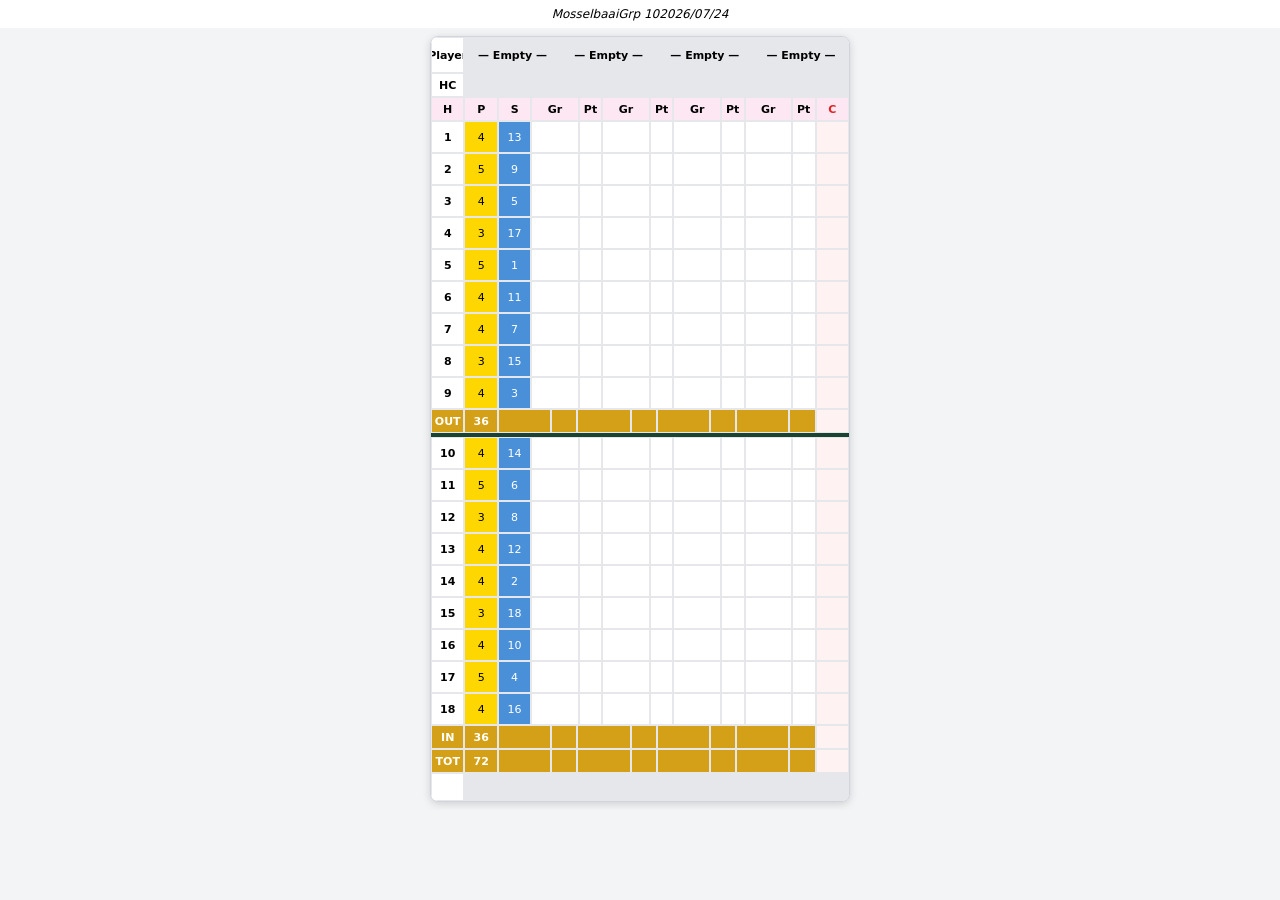
<file: index.html>
<!DOCTYPE html>
<html lang="en">
<head>
<link rel="stylesheet" href="scorecard.css">
<meta charset="UTF-8">
<meta name="viewport" content="width=device-width, initial-scale=1.0, maximum-scale=1.0, user-scalable=no">
<title>Mosselbaai Scorecard Template</title>
<style>
  * { box-sizing: border-box; }
  html, body { margin: 0; padding: 0; overflow-x: hidden; background: #f3f4f6; font-family: ui-sans-serif, system-ui, sans-serif; }
  .card { width: 100%; max-width: 420px; margin: 8px auto; background: #fff; box-shadow: 0 2px 8px rgba(0,0,0,0.15); border-radius: 8px; overflow: hidden; border: 1px solid #d1d5db; font-size: 11px; }
  .row { display: flex; }
  .cell { flex: 1 1 0; min-width: 0; display: flex; align-items: center; justify-content: center; border: 1px solid #e5e7eb; padding: 2px; text-align: center; overflow: hidden; text-overflow: ellipsis; white-space: nowrap; }
  .fixed-col { flex: 0 0 8%; max-width: 8%; }
  .split { flex: 1 1 0; display: flex; padding: 0; }
  .split .gr { flex: 7 1 0; border: 1px solid #e5e7eb; }
  .split .pt { flex: 3 1 0; border: 1px solid #e5e7eb; }
  .h9 { height: 36px; }
  .h6 { height: 24px; }
  .h7 { height: 28px; }
  .h8 { height: 32px; }
  .bold { font-weight: 700; }
  .semibold { font-weight: 600; }
  .white-bg { background: #fff; }
  .gray-bg { background: #e5e7eb; }
  .pink-bg { background: #fce7f3; }
  .gold-bg { background: #d4a017; color: #fff; }
  .yellow-bg { background: #ffd700; }
  .blue-bg { background: #4a90d9; color: #fff; }
  .red-bg { background: #fef2f2; }
  .red-text { color: #dc2626; }
  .divider { height: 4px; background: #1b4332; }
</style>
</head>
<body>
 <div class="mk-row-banner mk-cell" style="grid-column: 1 / 13;">
    <span class="mk-banner-left">Mosselbaai</span>
    <span class="mk-banner-center">Grp 10</span>
    <span class="mk-banner-right">2026/07/24</span>
</div>
<div class="card">

  <div class="row h9">
    <div class="cell fixed-col semibold white-bg">Player</div>
    <div class="cell bold gray-bg">— Empty —</div>
    <div class="cell bold gray-bg">— Empty —</div>
    <div class="cell bold gray-bg">— Empty —</div>
    <div class="cell bold gray-bg">— Empty —</div>
  </div>

  <div class="row h6">
    <div class="cell fixed-col semibold white-bg">HC</div>
    <div class="cell bold gray-bg"></div>
    <div class="cell bold gray-bg"></div>
    <div class="cell bold gray-bg"></div>
    <div class="cell bold gray-bg"></div>
  </div>

  <div class="row h6 semibold">
    <div class="cell fixed-col pink-bg">H</div>
    <div class="cell fixed-col pink-bg">P</div>
    <div class="cell fixed-col pink-bg">S</div>
    <div class="split"><div class="cell gr pink-bg">Gr</div><div class="cell pt pink-bg">Pt</div></div>
    <div class="split"><div class="cell gr pink-bg">Gr</div><div class="cell pt pink-bg">Pt</div></div>
    <div class="split"><div class="cell gr pink-bg">Gr</div><div class="cell pt pink-bg">Pt</div></div>
    <div class="split"><div class="cell gr pink-bg">Gr</div><div class="cell pt pink-bg">Pt</div></div>
    <div class="cell fixed-col pink-bg red-text">C</div>
  </div>

  <!-- Front nine -->
  <div class="row h8"><div class="cell fixed-col semibold white-bg">1</div><div class="cell fixed-col yellow-bg">4</div><div class="cell fixed-col blue-bg">13</div><div class="split"><div class="cell gr"></div><div class="cell pt"></div></div><div class="split"><div class="cell gr"></div><div class="cell pt"></div></div><div class="split"><div class="cell gr"></div><div class="cell pt"></div></div><div class="split"><div class="cell gr"></div><div class="cell pt"></div></div><div class="cell fixed-col red-bg"></div></div>
  <div class="row h8"><div class="cell fixed-col semibold white-bg">2</div><div class="cell fixed-col yellow-bg">5</div><div class="cell fixed-col blue-bg">9</div><div class="split"><div class="cell gr"></div><div class="cell pt"></div></div><div class="split"><div class="cell gr"></div><div class="cell pt"></div></div><div class="split"><div class="cell gr"></div><div class="cell pt"></div></div><div class="split"><div class="cell gr"></div><div class="cell pt"></div></div><div class="cell fixed-col red-bg"></div></div>
  <div class="row h8"><div class="cell fixed-col semibold white-bg">3</div><div class="cell fixed-col yellow-bg">4</div><div class="cell fixed-col blue-bg">5</div><div class="split"><div class="cell gr"></div><div class="cell pt"></div></div><div class="split"><div class="cell gr"></div><div class="cell pt"></div></div><div class="split"><div class="cell gr"></div><div class="cell pt"></div></div><div class="split"><div class="cell gr"></div><div class="cell pt"></div></div><div class="cell fixed-col red-bg"></div></div>
  <div class="row h8"><div class="cell fixed-col semibold white-bg">4</div><div class="cell fixed-col yellow-bg">3</div><div class="cell fixed-col blue-bg">17</div><div class="split"><div class="cell gr"></div><div class="cell pt"></div></div><div class="split"><div class="cell gr"></div><div class="cell pt"></div></div><div class="split"><div class="cell gr"></div><div class="cell pt"></div></div><div class="split"><div class="cell gr"></div><div class="cell pt"></div></div><div class="cell fixed-col red-bg"></div></div>
  <div class="row h8"><div class="cell fixed-col semibold white-bg">5</div><div class="cell fixed-col yellow-bg">5</div><div class="cell fixed-col blue-bg">1</div><div class="split"><div class="cell gr"></div><div class="cell pt"></div></div><div class="split"><div class="cell gr"></div><div class="cell pt"></div></div><div class="split"><div class="cell gr"></div><div class="cell pt"></div></div><div class="split"><div class="cell gr"></div><div class="cell pt"></div></div><div class="cell fixed-col red-bg"></div></div>
  <div class="row h8"><div class="cell fixed-col semibold white-bg">6</div><div class="cell fixed-col yellow-bg">4</div><div class="cell fixed-col blue-bg">11</div><div class="split"><div class="cell gr"></div><div class="cell pt"></div></div><div class="split"><div class="cell gr"></div><div class="cell pt"></div></div><div class="split"><div class="cell gr"></div><div class="cell pt"></div></div><div class="split"><div class="cell gr"></div><div class="cell pt"></div></div><div class="cell fixed-col red-bg"></div></div>
  <div class="row h8"><div class="cell fixed-col semibold white-bg">7</div><div class="cell fixed-col yellow-bg">4</div><div class="cell fixed-col blue-bg">7</div><div class="split"><div class="cell gr"></div><div class="cell pt"></div></div><div class="split"><div class="cell gr"></div><div class="cell pt"></div></div><div class="split"><div class="cell gr"></div><div class="cell pt"></div></div><div class="split"><div class="cell gr"></div><div class="cell pt"></div></div><div class="cell fixed-col red-bg"></div></div>
  <div class="row h8"><div class="cell fixed-col semibold white-bg">8</div><div class="cell fixed-col yellow-bg">3</div><div class="cell fixed-col blue-bg">15</div><div class="split"><div class="cell gr"></div><div class="cell pt"></div></div><div class="split"><div class="cell gr"></div><div class="cell pt"></div></div><div class="split"><div class="cell gr"></div><div class="cell pt"></div></div><div class="split"><div class="cell gr"></div><div class="cell pt"></div></div><div class="cell fixed-col red-bg"></div></div>
  <div class="row h8"><div class="cell fixed-col semibold white-bg">9</div><div class="cell fixed-col yellow-bg">4</div><div class="cell fixed-col blue-bg">3</div><div class="split"><div class="cell gr"></div><div class="cell pt"></div></div><div class="split"><div class="cell gr"></div><div class="cell pt"></div></div><div class="split"><div class="cell gr"></div><div class="cell pt"></div></div><div class="split"><div class="cell gr"></div><div class="cell pt"></div></div><div class="cell fixed-col red-bg"></div></div>

  <div class="row h6 bold gold-bg">
    <div class="cell fixed-col">OUT</div>
    <div class="cell fixed-col">36</div>
    <div class="split"><div class="cell gr"></div><div class="cell pt"></div></div>
    <div class="split"><div class="cell gr"></div><div class="cell pt"></div></div>
    <div class="split"><div class="cell gr"></div><div class="cell pt"></div></div>
    <div class="split"><div class="cell gr"></div><div class="cell pt"></div></div>
    <div class="cell fixed-col red-bg red-text"></div>
  </div>

  <div class="divider"></div>

  <!-- Back nine -->
  <div class="row h8"><div class="cell fixed-col semibold white-bg">10</div><div class="cell fixed-col yellow-bg">4</div><div class="cell fixed-col blue-bg">14</div><div class="split"><div class="cell gr"></div><div class="cell pt"></div></div><div class="split"><div class="cell gr"></div><div class="cell pt"></div></div><div class="split"><div class="cell gr"></div><div class="cell pt"></div></div><div class="split"><div class="cell gr"></div><div class="cell pt"></div></div><div class="cell fixed-col red-bg"></div></div>
  <div class="row h8"><div class="cell fixed-col semibold white-bg">11</div><div class="cell fixed-col yellow-bg">5</div><div class="cell fixed-col blue-bg">6</div><div class="split"><div class="cell gr"></div><div class="cell pt"></div></div><div class="split"><div class="cell gr"></div><div class="cell pt"></div></div><div class="split"><div class="cell gr"></div><div class="cell pt"></div></div><div class="split"><div class="cell gr"></div><div class="cell pt"></div></div><div class="cell fixed-col red-bg"></div></div>
  <div class="row h8"><div class="cell fixed-col semibold white-bg">12</div><div class="cell fixed-col yellow-bg">3</div><div class="cell fixed-col blue-bg">8</div><div class="split"><div class="cell gr"></div><div class="cell pt"></div></div><div class="split"><div class="cell gr"></div><div class="cell pt"></div></div><div class="split"><div class="cell gr"></div><div class="cell pt"></div></div><div class="split"><div class="cell gr"></div><div class="cell pt"></div></div><div class="cell fixed-col red-bg"></div></div>
  <div class="row h8"><div class="cell fixed-col semibold white-bg">13</div><div class="cell fixed-col yellow-bg">4</div><div class="cell fixed-col blue-bg">12</div><div class="split"><div class="cell gr"></div><div class="cell pt"></div></div><div class="split"><div class="cell gr"></div><div class="cell pt"></div></div><div class="split"><div class="cell gr"></div><div class="cell pt"></div></div><div class="split"><div class="cell gr"></div><div class="cell pt"></div></div><div class="cell fixed-col red-bg"></div></div>
  <div class="row h8"><div class="cell fixed-col semibold white-bg">14</div><div class="cell fixed-col yellow-bg">4</div><div class="cell fixed-col blue-bg">2</div><div class="split"><div class="cell gr"></div><div class="cell pt"></div></div><div class="split"><div class="cell gr"></div><div class="cell pt"></div></div><div class="split"><div class="cell gr"></div><div class="cell pt"></div></div><div class="split"><div class="cell gr"></div><div class="cell pt"></div></div><div class="cell fixed-col red-bg"></div></div>
  <div class="row h8"><div class="cell fixed-col semibold white-bg">15</div><div class="cell fixed-col yellow-bg">3</div><div class="cell fixed-col blue-bg">18</div><div class="split"><div class="cell gr"></div><div class="cell pt"></div></div><div class="split"><div class="cell gr"></div><div class="cell pt"></div></div><div class="split"><div class="cell gr"></div><div class="cell pt"></div></div><div class="split"><div class="cell gr"></div><div class="cell pt"></div></div><div class="cell fixed-col red-bg"></div></div>
  <div class="row h8"><div class="cell fixed-col semibold white-bg">16</div><div class="cell fixed-col yellow-bg">4</div><div class="cell fixed-col blue-bg">10</div><div class="split"><div class="cell gr"></div><div class="cell pt"></div></div><div class="split"><div class="cell gr"></div><div class="cell pt"></div></div><div class="split"><div class="cell gr"></div><div class="cell pt"></div></div><div class="split"><div class="cell gr"></div><div class="cell pt"></div></div><div class="cell fixed-col red-bg"></div></div>
  <div class="row h8"><div class="cell fixed-col semibold white-bg">17</div><div class="cell fixed-col yellow-bg">5</div><div class="cell fixed-col blue-bg">4</div><div class="split"><div class="cell gr"></div><div class="cell pt"></div></div><div class="split"><div class="cell gr"></div><div class="cell pt"></div></div><div class="split"><div class="cell gr"></div><div class="cell pt"></div></div><div class="split"><div class="cell gr"></div><div class="cell pt"></div></div><div class="cell fixed-col red-bg"></div></div>
  <div class="row h8"><div class="cell fixed-col semibold white-bg">18</div><div class="cell fixed-col yellow-bg">4</div><div class="cell fixed-col blue-bg">16</div><div class="split"><div class="cell gr"></div><div class="cell pt"></div></div><div class="split"><div class="cell gr"></div><div class="cell pt"></div></div><div class="split"><div class="cell gr"></div><div class="cell pt"></div></div><div class="split"><div class="cell gr"></div><div class="cell pt"></div></div><div class="cell fixed-col red-bg"></div></div>

  <div class="row h6 bold gold-bg">
    <div class="cell fixed-col">IN</div>
    <div class="cell fixed-col">36</div>
    <div class="split"><div class="cell gr"></div><div class="cell pt"></div></div>
    <div class="split"><div class="cell gr"></div><div class="cell pt"></div></div>
    <div class="split"><div class="cell gr"></div><div class="cell pt"></div></div>
    <div class="split"><div class="cell gr"></div><div class="cell pt"></div></div>
    <div class="cell fixed-col red-bg red-text"></div>
  </div>

  <div class="row h6 bold gold-bg">
    <div class="cell fixed-col">TOT</div>
    <div class="cell fixed-col">72</div>
    <div class="split"><div class="cell gr"></div><div class="cell pt"></div></div>
    <div class="split"><div class="cell gr"></div><div class="cell pt"></div></div>
    <div class="split"><div class="cell gr"></div><div class="cell pt"></div></div>
    <div class="split"><div class="cell gr"></div><div class="cell pt"></div></div>
    <div class="cell fixed-col red-bg red-text"></div>
  </div>

  <div class="row h7">
    <div class="cell fixed-col white-bg"></div>
    <div class="cell gray-bg"></div>
    <div class="cell gray-bg"></div>
    <div class="cell gray-bg"></div>
    <div class="cell gray-bg"></div>
  </div>

</div>

</body>
</html>
</file>
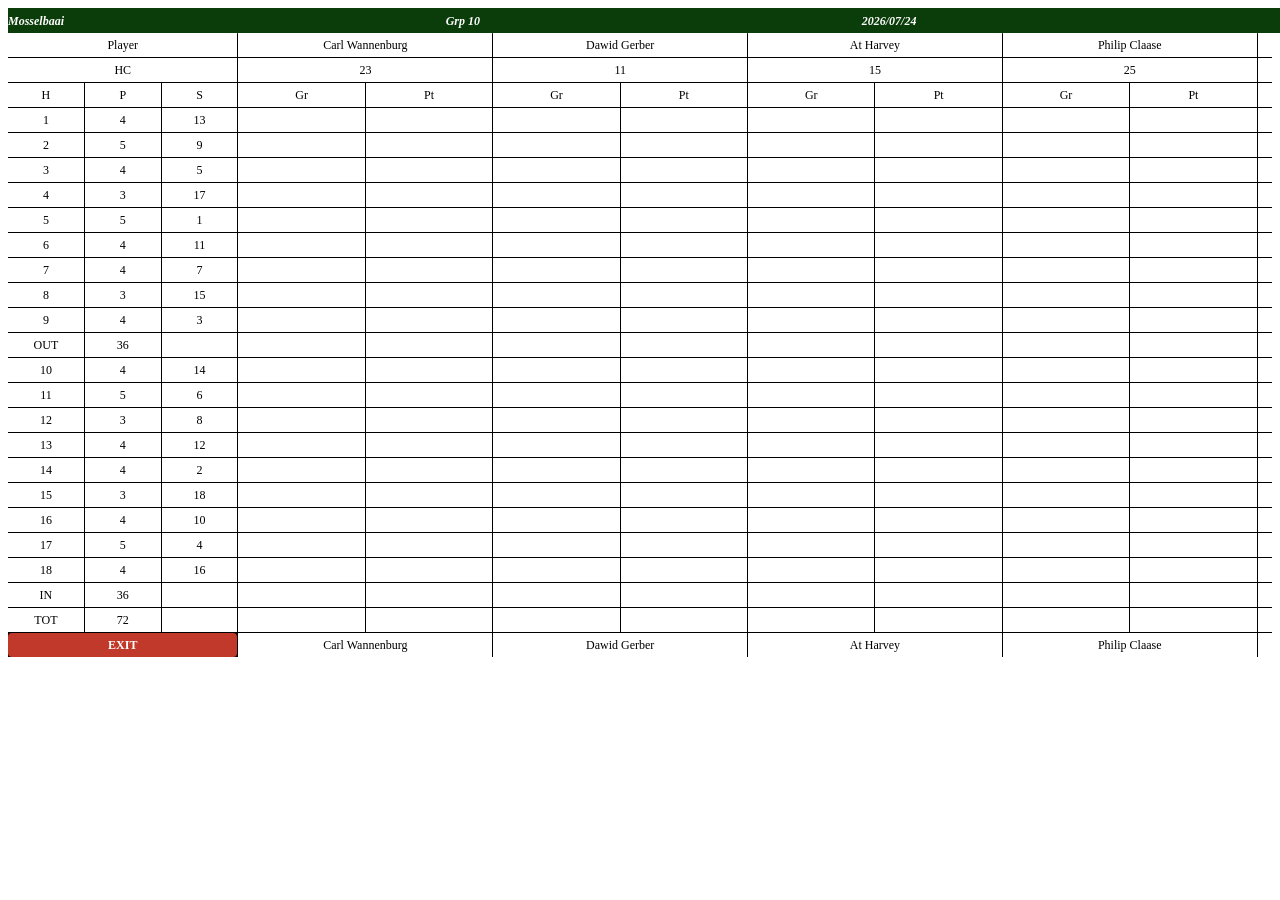
<file: indexold.html>
<!DOCTYPE html>
<html lang="en">
<head>
  <meta charset="UTF-8">
  <title>Mosselbaai Scorecard</title>
  <meta name="viewport" content="width=device-width, initial-scale=1.0">
  <link rel="stylesheet" href="scorecard.css">
</head>
<body>

<div class="mk-scorecard">

  <!-- ROW 1: HEADER -->
<div class="mk-row-1 mk-cell" style="grid-column: 1 / 13;">
    <span class="mk-left">Mosselbaai</span>
    <span class="mk-center">Grp 10</span>
    <span class="mk-right">2026/07/24</span>
 <span class="mk-row-1 mk-cell" style="grid-column: 11 / 13;">Synced</span>
</div>


  
 

  <!-- ROW 2: PLAYER NAMES -->
  <div class="mk-row-2 mk-cell mk-player-label" style="grid-column: 1 / 4;">Player</div>
  <div class="mk-row-2 mk-cell mk-player-head" style="grid-column: 4 / 6;">Carl Wannenburg</div>
  <div class="mk-row-2 mk-cell mk-player-head" style="grid-column: 6 / 8;">Dawid Gerber</div>
  <div class="mk-row-2 mk-cell mk-player-head" style="grid-column: 8 / 10;">At Harvey</div>
  <div class="mk-row-2 mk-cell mk-player-head" style="grid-column: 10 / 12;">Philip Claase</div>
  <div class="mk-row-2 mk-cell mk-comp" style="grid-column: 12 / 13;"></div>

  <!-- ROW 3: HANDICAP -->
  <div class="mk-row-3 mk-cell" style="grid-column: 1 / 4;">HC</div>
  <div class="mk-row-3 mk-cell mk-hc" style="grid-column: 4 / 6;">23</div>
  <div class="mk-row-3 mk-cell mk-hc" style="grid-column: 6 / 8;">11</div>
  <div class="mk-row-3 mk-cell mk-hc" style="grid-column: 8 / 10;">15</div>
  <div class="mk-row-3 mk-cell mk-hc" style="grid-column: 10 / 12;">25</div>
  <div class="mk-row-3 mk-cell mk-hc" style="grid-column: 12 / 13;"></div>

  <!-- ROW 4: COLUMN HEADERS -->
  <div class="mk-row-4 mk-cell mk-hole">H</div>
  <div class="mk-row-4 mk-cell mk-par">P</div>
  <div class="mk-row-4 mk-cell mk-si">S</div>
  <div class="mk-row-4 mk-cell mk-label">Gr</div>
  <div class="mk-row-4 mk-cell mk-label">Pt</div>
  <div class="mk-row-4 mk-cell mk-label">Gr</div>
  <div class="mk-row-4 mk-cell mk-label">Pt</div>
  <div class="mk-row-4 mk-cell mk-label">Gr</div>
  <div class="mk-row-4 mk-cell mk-label">Pt</div>
  <div class="mk-row-4 mk-cell mk-label">Gr</div>
  <div class="mk-row-4 mk-cell mk-label">Pt</div>
  <div class="mk-row-4 mk-cell mk-comp">C</div>

    <!-- ROW 5: HOLE 1 -->
  <div class="mk-hole-row mk-cell mk-hole">1</div>
  <div class="mk-hole-row mk-cell mk-par">4</div>
  <div class="mk-hole-row mk-cell mk-si">13</div>
  <div class="mk-hole-row mk-cell mk-score-gross" id="h1gA"></div>
  <div class="mk-hole-row mk-cell mk-score-pts"   id="h1pA"></div>
  <div class="mk-hole-row mk-cell mk-score-gross" id="h1gB"></div>
  <div class="mk-hole-row mk-cell mk-score-pts"   id="h1pB"></div>
  <div class="mk-hole-row mk-cell mk-score-gross" id="h1gC"></div>
  <div class="mk-hole-row mk-cell mk-score-pts"   id="h1pC"></div>
  <div class="mk-hole-row mk-cell mk-score-gross" id="h1gD"></div>
  <div class="mk-hole-row mk-cell mk-score-pts"   id="h1pD"></div>
  <div class="mk-hole-row mk-cell mk-comp"        id="h1c"></div>

  <!-- ROW 6: HOLE 2 -->
  <div class="mk-hole-row mk-cell mk-hole">2</div>
  <div class="mk-hole-row mk-cell mk-par">5</div>
  <div class="mk-hole-row mk-cell mk-si">9</div>
  <div class="mk-hole-row mk-cell mk-score-gross" id="h2gA"></div>
  <div class="mk-hole-row mk-cell mk-score-pts"   id="h2pA"></div>
  <div class="mk-hole-row mk-cell mk-score-gross" id="h2gB"></div>
  <div class="mk-hole-row mk-cell mk-score-pts"   id="h2pB"></div>
  <div class="mk-hole-row mk-cell mk-score-gross" id="h2gC"></div>
  <div class="mk-hole-row mk-cell mk-score-pts"   id="h2pC"></div>
  <div class="mk-hole-row mk-cell mk-score-gross" id="h2gD"></div>
  <div class="mk-hole-row mk-cell mk-score-pts"   id="h2pD"></div>
  <div class="mk-hole-row mk-cell mk-comp"        id="h2c"></div>

  <!-- ROW 7: HOLE 3 -->
  <div class="mk-hole-row mk-cell mk-hole">3</div>
  <div class="mk-hole-row mk-cell mk-par">4</div>
  <div class="mk-hole-row mk-cell mk-si">5</div>
  <div class="mk-hole-row mk-cell mk-score-gross" id="h3gA"></div>
  <div class="mk-hole-row mk-cell mk-score-pts"   id="h3pA"></div>
  <div class="mk-hole-row mk-cell mk-score-gross" id="h3gB"></div>
  <div class="mk-hole-row mk-cell mk-cell mk-score-pts" id="h3pB"></div>
  <div class="mk-hole-row mk-cell mk-score-gross" id="h3gC"></div>
  <div class="mk-hole-row mk-cell mk-score-pts"   id="h3pC"></div>
  <div class="mk-hole-row mk-cell mk-score-gross" id="h3gD"></div>
  <div class="mk-hole-row mk-cell mk-score-pts"   id="h3pD"></div>
  <div class="mk-hole-row mk-cell mk-comp"        id="h3c"></div>

  <!-- ROW 8: HOLE 4 -->
  <div class="mk-hole-row mk-cell mk-hole">4</div>
  <div class="mk-hole-row mk-cell mk-par">3</div>
  <div class="mk-hole-row mk-cell mk-si">17</div>
  <div class="mk-hole-row mk-cell mk-score-gross" id="h4gA"></div>
  <div class="mk-hole-row mk-cell mk-score-pts"   id="h4pA"></div>
  <div class="mk-hole-row mk-cell mk-score-gross" id="h4gB"></div>
  <div class="mk-hole-row mk-cell mk-score-pts"   id="h4pB"></div>
  <div class="mk-hole-row mk-cell mk-score-gross" id="h4gC"></div>
  <div class="mk-hole-row mk-cell mk-score-pts"   id="h4pC"></div>
  <div class="mk-hole-row mk-cell mk-score-gross" id="h4gD"></div>
  <div class="mk-hole-row mk-cell mk-score-pts"   id="h4pD"></div>
  <div class="mk-hole-row mk-cell mk-comp"        id="h4c"></div>

  <!-- ROW 9: HOLE 5 -->
  <div class="mk-hole-row mk-cell mk-hole">5</div>
  <div class="mk-hole-row mk-cell mk-par">5</div>
  <div class="mk-hole-row mk-cell mk-si">1</div>
  <div class="mk-hole-row mk-cell mk-score-gross" id="h5gA"></div>
  <div class="mk-hole-row mk-cell mk-score-pts"   id="h5pA"></div>
  <div class="mk-hole-row mk-cell mk-score-gross" id="h5gB"></div>
  <div class="mk-hole-row mk-cell mk-score-pts"   id="h5pB"></div>
  <div class="mk-hole-row mk-cell mk-score-gross" id="h5gC"></div>
  <div class="mk-hole-row mk-cell mk-score-pts"   id="h5pC"></div>
  <div class="mk-hole-row mk-cell mk-score-gross" id="h5gD"></div>
  <div class="mk-hole-row mk-cell mk-score-pts"   id="h5pD"></div>
  <div class="mk-hole-row mk-cell mk-comp"        id="h5c"></div>

  <!-- ROW 10: HOLE 6 -->
  <div class="mk-hole-row mk-cell mk-hole">6</div>
  <div class="mk-hole-row mk-cell mk-par">4</div>
  <div class="mk-hole-row mk-cell mk-si">11</div>
  <div class="mk-hole-row mk-cell mk-score-gross" id="h6gA"></div>
  <div class="mk-hole-row mk-cell mk-score-pts"   id="h6pA"></div>
  <div class="mk-hole-row mk-cell mk-score-gross" id="h6gB"></div>
  <div class="mk-hole-row mk-cell mk-score-pts"   id="h6pB"></div>
  <div class="mk-hole-row mk-cell mk-score-gross" id="h6gC"></div>
  <div class="mk-hole-row mk-cell mk-score-pts"   id="h6pC"></div>
  <div class="mk-hole-row mk-cell mk-score-gross" id="h6gD"></div>
  <div class="mk-hole-row mk-cell mk-score-pts"   id="h6pD"></div>
  <div class="mk-hole-row mk-cell mk-comp"        id="h6c"></div>

  <!-- ROW 11: HOLE 7 -->
  <div class="mk-hole-row mk-cell mk-hole">7</div>
  <div class="mk-hole-row mk-cell mk-par">4</div>
  <div class="mk-hole-row mk-cell mk-si">7</div>
  <div class="mk-hole-row mk-cell mk-score-gross" id="h7gA"></div>
  <div class="mk-hole-row mk-cell mk-score-pts"   id="h7pA"></div>
  <div class="mk-hole-row mk-cell mk-score-gross" id="h7gB"></div>
  <div class="mk-hole-row mk-cell mk-score-pts"   id="h7pB"></div>
  <div class="mk-hole-row mk-cell mk-score-gross" id="h7gC"></div>
  <div class="mk-hole-row mk-cell mk-score-pts"   id="h7pC"></div>
  <div class="mk-hole-row mk-cell mk-score-gross" id="h7gD"></div>
  <div class="mk-hole-row mk-cell mk-score-pts"   id="h7pD"></div>
  <div class="mk-hole-row mk-cell mk-comp"        id="h7c"></div>

  <!-- ROW 12: HOLE 8 -->
  <div class="mk-hole-row mk-cell mk-hole">8</div>
  <div class="mk-hole-row mk-cell mk-par">3</div>
  <div class="mk-hole-row mk-cell mk-si">15</div>
  <div class="mk-hole-row mk-cell mk-score-gross" id="h8gA"></div>
  <div class="mk-hole-row mk-cell mk-score-pts"   id="h8pA"></div>
  <div class="mk-hole-row mk-cell mk-score-gross" id="h8gB"></div>
  <div class="mk-hole-row mk-cell mk-score-pts"   id="h8pB"></div>
  <div class="mk-hole-row mk-cell mk-score-gross" id="h8gC"></div>
  <div class="mk-hole-row mk-cell mk-score-pts"   id="h8pC"></div>
  <div class="mk-hole-row mk-cell mk-score-gross" id="h8gD"></div>
  <div class="mk-hole-row mk-cell mk-score-pts"   id="h8pD"></div>
  <div class="mk-hole-row mk-cell mk-comp"        id="h8c"></div>

  <!-- ROW 13: HOLE 9 -->
  <div class="mk-hole-row mk-cell mk-hole">9</div>
  <div class="mk-hole-row mk-cell mk-par">4</div>
  <div class="mk-hole-row mk-cell mk-si">3</div>
  <div class="mk-hole-row mk-cell mk-score-gross" id="h9gA"></div>
  <div class="mk-hole-row mk-cell mk-score-pts"   id="h9pA"></div>
  <div class="mk-hole-row mk-cell mk-score-gross" id="h9gB"></div>
  <div class="mk-hole-row mk-cell mk-score-pts"   id="h9pB"></div>
  <div class="mk-hole-row mk-cell mk-score-gross" id="h9gC"></div>
  <div class="mk-hole-row mk-cell mk-score-pts"   id="h9pC"></div>
  <div class="mk-hole-row mk-cell mk-score-gross" id="h9gD"></div>
  <div class="mk-hole-row mk-cell mk-score-pts"   id="h9pD"></div>
  <div class="mk-hole-row mk-cell mk-comp"        id="h9c"></div>


    <!-- ROW 14: OUT TOTALS -->
  <div class="mk-out-row mk-cell mk-hole">OUT</div>
  <div class="mk-out-row mk-cell mk-par">36</div>
  <div class="mk-out-row mk-cell mk-si"></div>
  <div class="mk-out-row mk-cell mk-total" id="outgA"></div>
  <div class="mk-out-row mk-cell mk-total" id="outpA"></div>
  <div class="mk-out-row mk-cell mk-total" id="outgB"></div>
  <div class="mk-out-row mk-cell mk-total" id="outpB"></div>
  <div class="mk-out-row mk-cell mk-total" id="outgC"></div>
  <div class="mk-out-row mk-cell mk-total" id="outpC"></div>
  <div class="mk-out-row mk-cell mk-total" id="outgD"></div>
  <div class="mk-out-row mk-cell mk-total" id="outpD"></div>
  <div class="mk-out-row mk-cell mk-comp" id="outc"></div>

  <!-- ROW 15: HOLE 10 -->
  <div class="mk-hole-row mk-cell mk-hole">10</div>
  <div class="mk-hole-row mk-cell mk-par">4</div>
  <div class="mk-hole-row mk-cell mk-si">14</div>
  <div class="mk-hole-row mk-cell mk-score-gross" id="h10gA"></div>
  <div class="mk-hole-row mk-cell mk-score-pts"   id="h10pA"></div>
  <div class="mk-hole-row mk-cell mk-score-gross" id="h10gB"></div>
  <div class="mk-hole-row mk-cell mk-score-pts"   id="h10pB"></div>
  <div class="mk-hole-row mk-cell mk-score-gross" id="h10gC"></div>
  <div class="mk-hole-row mk-cell mk-score-pts"   id="h10pC"></div>
  <div class="mk-hole-row mk-cell mk-score-gross" id="h10gD"></div>
  <div class="mk-hole-row mk-cell mk-score-pts"   id="h10pD"></div>
  <div class="mk-hole-row mk-cell mk-comp"        id="h10c"></div>

  <!-- ROW 16: HOLE 11 -->
  <div class="mk-hole-row mk-cell mk-hole">11</div>
  <div class="mk-hole-row mk-cell mk-par">5</div>
  <div class="mk-hole-row mk-cell mk-si">6</div>
  <div class="mk-hole-row mk-cell mk-score-gross" id="h11gA"></div>
  <div class="mk-hole-row mk-cell mk-score-pts"   id="h11pA"></div>
  <div class="mk-hole-row mk-cell mk-score-gross" id="h11gB"></div>
  <div class="mk-hole-row mk-cell mk-score-pts"   id="h11pB"></div>
  <div class="mk-hole-row mk-cell mk-score-gross" id="h11gC"></div>
  <div class="mk-hole-row mk-cell mk-score-pts"   id="h11pC"></div>
  <div class="mk-hole-row mk-cell mk-score-gross" id="h11gD"></div>
  <div class="mk-hole-row mk-cell mk-score-pts"   id="h11pD"></div>
  <div class="mk-hole-row mk-cell mk-comp"        id="h11c"></div>

  <!-- ROW 17: HOLE 12 -->
  <div class="mk-hole-row mk-cell mk-hole">12</div>
  <div class="mk-hole-row mk-cell mk-par">3</div>
  <div class="mk-hole-row mk-cell mk-si">8</div>
  <div class="mk-hole-row mk-cell mk-score-gross" id="h12gA"></div>
  <div class="mk-hole-row mk-cell mk-score-pts"   id="h12pA"></div>
  <div class="mk-hole-row mk-cell mk-score-gross" id="h12gB"></div>
  <div class="mk-hole-row mk-cell mk-score-pts"   id="h12pB"></div>
  <div class="mk-hole-row mk-cell mk-score-gross" id="h12gC"></div>
  <div class="mk-hole-row mk-cell mk-score-pts"   id="h12pC"></div>
  <div class="mk-hole-row mk-cell mk-score-gross" id="h12gD"></div>
  <div class="mk-hole-row mk-cell mk-score-pts"   id="h12pD"></div>
  <div class="mk-hole-row mk-cell mk-comp"        id="h12c"></div>

  <!-- ROW 18: HOLE 13 -->
  <div class="mk-hole-row mk-cell mk-hole">13</div>
  <div class="mk-hole-row mk-cell mk-par">4</div>
  <div class="mk-hole-row mk-cell mk-si">12</div>
  <div class="mk-hole-row mk-cell mk-score-gross" id="h13gA"></div>
  <div class="mk-hole-row mk-cell mk-score-pts"   id="h13pA"></div>
  <div class="mk-hole-row mk-cell mk-score-gross" id="h13gB"></div>
  <div class="mk-hole-row mk-cell mk-score-pts"   id="h13pB"></div>
  <div class="mk-hole-row mk-cell mk-score-gross" id="h13gC"></div>
  <div class="mk-hole-row mk-cell mk-score-pts"   id="h13pC"></div>
  <div class="mk-hole-row mk-cell mk-score-gross" id="h13gD"></div>
  <div class="mk-hole-row mk-cell mk-score-pts"   id="h13pD"></div>
  <div class="mk-hole-row mk-cell mk-comp"        id="h13c"></div>

  <!-- ROW 19: HOLE 14 -->
  <div class="mk-hole-row mk-cell mk-hole">14</div>
  <div class="mk-hole-row mk-cell mk-par">4</div>
  <div class="mk-hole-row mk-cell mk-si">2</div>
  <div class="mk-hole-row mk-cell mk-score-gross" id="h14gA"></div>
  <div class="mk-hole-row mk-cell mk-score-pts"   id="h14pA"></div>
  <div class="mk-hole-row mk-cell mk-score-gross" id="h14gB"></div>
  <div class="mk-hole-row mk-cell mk-score-pts"   id="h14pB"></div>
  <div class="mk-hole-row mk-cell mk-score-gross" id="h14gC"></div>
  <div class="mk-hole-row mk-cell mk-score-pts"   id="h14pC"></div>
  <div class="mk-hole-row mk-cell mk-score-gross" id="h14gD"></div>
  <div class="mk-hole-row mk-cell mk-score-pts"   id="h14pD"></div>
  <div class="mk-hole-row mk-cell mk-comp"        id="h14c"></div>

  <!-- ROW 20: HOLE 15 -->
  <div class="mk-hole-row mk-cell mk-hole">15</div>
  <div class="mk-hole-row mk-cell mk-par">3</div>
  <div class="mk-hole-row mk-cell mk-si">18</div>
  <div class="mk-hole-row mk-cell mk-score-gross" id="h15gA"></div>
  <div class="mk-hole-row mk-cell mk-score-pts"   id="h15pA"></div>
  <div class="mk-hole-row mk-cell mk-score-gross" id="h15gB"></div>
  <div class="mk-hole-row mk-cell mk-score-pts"   id="h15pB"></div>
  <div class="mk-hole-row mk-cell mk-score-gross" id="h15gC"></div>
  <div class="mk-hole-row mk-cell mk-score-pts"   id="h15pC"></div>
  <div class="mk-hole-row mk-cell mk-score-gross" id="h15gD"></div>
  <div class="mk-hole-row mk-cell mk-score-pts"   id="h15pD"></div>
  <div class="mk-hole-row mk-cell mk-comp"        id="h15c"></div>

  <!-- ROW 21: HOLE 16 -->
  <div class="mk-hole-row mk-cell mk-hole">16</div>
  <div class="mk-hole-row mk-cell mk-par">4</div>
  <div class="mk-hole-row mk-cell mk-si">10</div>
  <div class="mk-hole-row mk-cell mk-score-gross" id="h16gA"></div>
  <div class="mk-hole-row mk-cell mk-score-pts"   id="h16pA"></div>
  <div class="mk-hole-row mk-cell mk-score-gross" id="h16gB"></div>
  <div class="mk-hole-row mk-cell mk-score-pts"   id="h16pB"></div>
  <div class="mk-hole-row mk-cell mk-score-gross" id="h16gC"></div>
  <div class="mk-hole-row mk-cell mk-score-pts"   id="h16pC"></div>
  <div class="mk-hole-row mk-cell mk-score-gross" id="h16gD"></div>
  <div class="mk-hole-row mk-cell mk-score-pts"   id="h16pD"></div>
  <div class="mk-hole-row mk-cell mk-comp"        id="h16c"></div>

  <!-- ROW 22: HOLE 17 -->
  <div class="mk-hole-row mk-cell mk-hole">17</div>
  <div class="mk-hole-row mk-cell mk-par">5</div>
  <div class="mk-hole-row mk-cell mk-si">4</div>
  <div class="mk-hole-row mk-cell mk-score-gross" id="h17gA"></div>
  <div class="mk-hole-row mk-cell mk-score-pts"   id="h17pA"></div>
  <div class="mk-hole-row mk-cell mk-score-gross" id="h17gB"></div>
  <div class="mk-hole-row mk-cell mk-score-pts"   id="h17pB"></div>
  <div class="mk-hole-row mk-cell mk-score-gross" id="h17gC"></div>
  <div class="mk-hole-row mk-cell mk-score-pts"   id="h17pC"></div>
  <div class="mk-hole-row mk-cell mk-score-gross" id="h17gD"></div>
  <div class="mk-hole-row mk-cell mk-score-pts"   id="h17pD"></div>
  <div class="mk-hole-row mk-cell mk-comp"        id="h17c"></div>

  <!-- ROW 23: HOLE 18 -->
  <div class="mk-hole-row mk-cell mk-hole">18</div>
  <div class="mk-hole-row mk-cell mk-par">4</div>
  <div class="mk-hole-row mk-cell mk-si">16</div>
  <div class="mk-hole-row mk-cell mk-score-gross" id="h18gA"></div>
  <div class="mk-hole-row mk-cell mk-score-pts"   id="h18pA"></div>
  <div class="mk-hole-row mk-cell mk-score-gross" id="h18gB"></div>
  <div class="mk-hole-row mk-cell mk-score-pts"   id="h18pB"></div>
  <div class="mk-hole-row mk-cell mk-score-gross" id="h18gC"></div>
  <div class="mk-hole-row mk-cell mk-score-pts"   id="h18pC"></div>
  <div class="mk-hole-row mk-cell mk-score-gross" id="h18gD"></div>
  <div class="mk-hole-row mk-cell mk-score-pts"   id="h18pD"></div>
  <div class="mk-hole-row mk-cell mk-comp"        id="h18c"></div>


    <!-- ROW 24: IN TOTALS -->
  <div class="mk-in-row mk-cell mk-hole">IN</div>
  <div class="mk-in-row mk-cell mk-par">36</div>
  <div class="mk-in-row mk-cell mk-si"></div>
  <div class="mk-in-row mk-cell mk-total" id="ingA"></div>
  <div class="mk-in-row mk-cell mk-total" id="inpA"></div>
  <div class="mk-in-row mk-cell mk-total" id="ingB"></div>
  <div class="mk-in-row mk-cell mk-total" id="inpB"></div>
  <div class="mk-in-row mk-cell mk-total" id="ingC"></div>
  <div class="mk-in-row mk-cell mk-total" id="inpC"></div>
  <div class="mk-in-row mk-cell mk-total" id="ingD"></div>
  <div class="mk-in-row mk-cell mk-total" id="inpD"></div>
  <div class="mk-in-row mk-cell mk-comp" id="inc"></div>

  <!-- ROW 25: TOT -->
  <div class="mk-tot-row mk-cell mk-hole">TOT</div>
  <div class="mk-tot-row mk-cell mk-par">72</div>
  <div class="mk-tot-row mk-cell mk-si"></div>
  <div class="mk-tot-row mk-cell mk-total" id="totgA"></div>
  <div class="mk-tot-row mk-cell mk-total" id="totpA"></div>
  <div class="mk-tot-row mk-cell mk-total" id="totgB"></div>
  <div class="mk-tot-row mk-cell mk-total" id="totpB"></div>
  <div class="mk-tot-row mk-cell mk-total" id="totgC"></div>
  <div class="mk-tot-row mk-cell mk-total" id="totpC"></div>
  <div class="mk-tot-row mk-cell mk-total" id="totgD"></div>
  <div class="mk-tot-row mk-cell mk-total" id="totpD"></div>
  <div class="mk-tot-row mk-cell mk-comp" id="totc"></div>

  <!-- ROW 26: FOOTER NAMES + EXIT -->
  <div class="mk-footer-row mk-cell mk-exit" style="grid-column: 1 / 4;">EXIT</div>
  <div class="mk-footer-row mk-cell mk-footer-name" style="grid-column: 4 / 6;">Carl Wannenburg</div>
  <div class="mk-footer-row mk-cell mk-footer-name" style="grid-column: 6 / 8;">Dawid Gerber</div>
  <div class="mk-footer-row mk-cell mk-footer-name" style="grid-column: 8 / 10;">At Harvey</div>
  <div class="mk-footer-row mk-cell mk-footer-name" style="grid-column: 10 / 12;">Philip Claase</div>
  <div class="mk-footer-row mk-cell mk-comp" style="grid-column: 12 / 13;"></div>

</div>

<script src="scorecard.js"></script>
</body>
</html>
</file>
<file: scorecard.css>
/* === GRID LAYOUT === */
.mk-row-banner {
  display: flex;
  justify-content: space-between;
  align-items: center;
  background: #0b3d0b;
  color: #fff;
  font-weight: bold;
  font-style: italic;
  height: 28px;
  border: none;
  padding: 0 6px;
}

.mk-scorecard {
  display: grid;
  grid-template-columns:
    6% 6% 6% 10% 10% 10% 10% 10% 10% 10% 10% 6%;
  grid-auto-rows: 24px;
  gap: 1px;
  background: #000;
  width: 100%;
  max-width: 100vw;
  box-sizing: border-box;
}

/* === BASE CELL === */
.mk-cell {
  display: flex;
  align-items: center;
  justify-content: center;
  font-size: 12px;
  font-weight: 500;
  color: #000;
  background: #fff;
  border: none;
  box-sizing: border-box;
}

/* === HEADER BAR === */
.mk-row-1 {
  display: flex;
  justify-content: space-between;
  align-items: center;
  background: #0b3d0b;
  color: #fff;
  font-weight: bold;
  font-style: italic;
  height: 26px; /* mobile height */
}


/* === PLAYER HEADER === */
.mk-row-2 .mk-cell {
  background: #e6e6fa;
  font-weight: 600;
}

/* === HANDICAP ROW === */
.mk-row-3 .mk-cell {
  background: #cce0ff;
  font-weight: 600;
}

/* === COLUMN LABELS === */
.mk-row-4 .mk-cell {
  background: #ffcc66;
  font-weight: 600;
}

/* === HOLE ROWS === */
.mk-hole-row .mk-cell {
  background: #dff0d8;
}

/* === OUT / IN / TOT ROWS === */
.mk-out-row .mk-cell,
.mk-in-row .mk-cell,
.mk-tot-row .mk-cell {
  background: #d4a017;
  color: #000;
  font-weight: 700;
}

/* === FOOTER === */
.mk-footer-row .mk-cell {
  background: #fff;
  font-weight: 600;
}

.mk-exit {
  background: #c0392b;
  color: #fff;
  font-weight: 700;
  border-radius: 4px;
}

/* === MOBILE OPTIMIZATION === */
@media (max-width: 600px) {

  .mk-scorecard {
    grid-template-columns:
      5% 5% 5% 9% 9% 9% 9% 9% 9% 9% 9% 5%;
  }

  .mk-cell {
    border: none;
  }

  .mk-row-1 { height: 26px; }
  .mk-row-2 { height: 30px; }
  .mk-row-3 { height: 24px; }
  .mk-row-4 { height: 24px; }

  .mk-hole-row { height: 22px; }

  .mk-out-row { height: 24px; }
  .mk-in-row  { height: 24px; }
  .mk-tot-row { height: 26px; }

  .mk-footer-row { height: 30px; }

}
</file>
